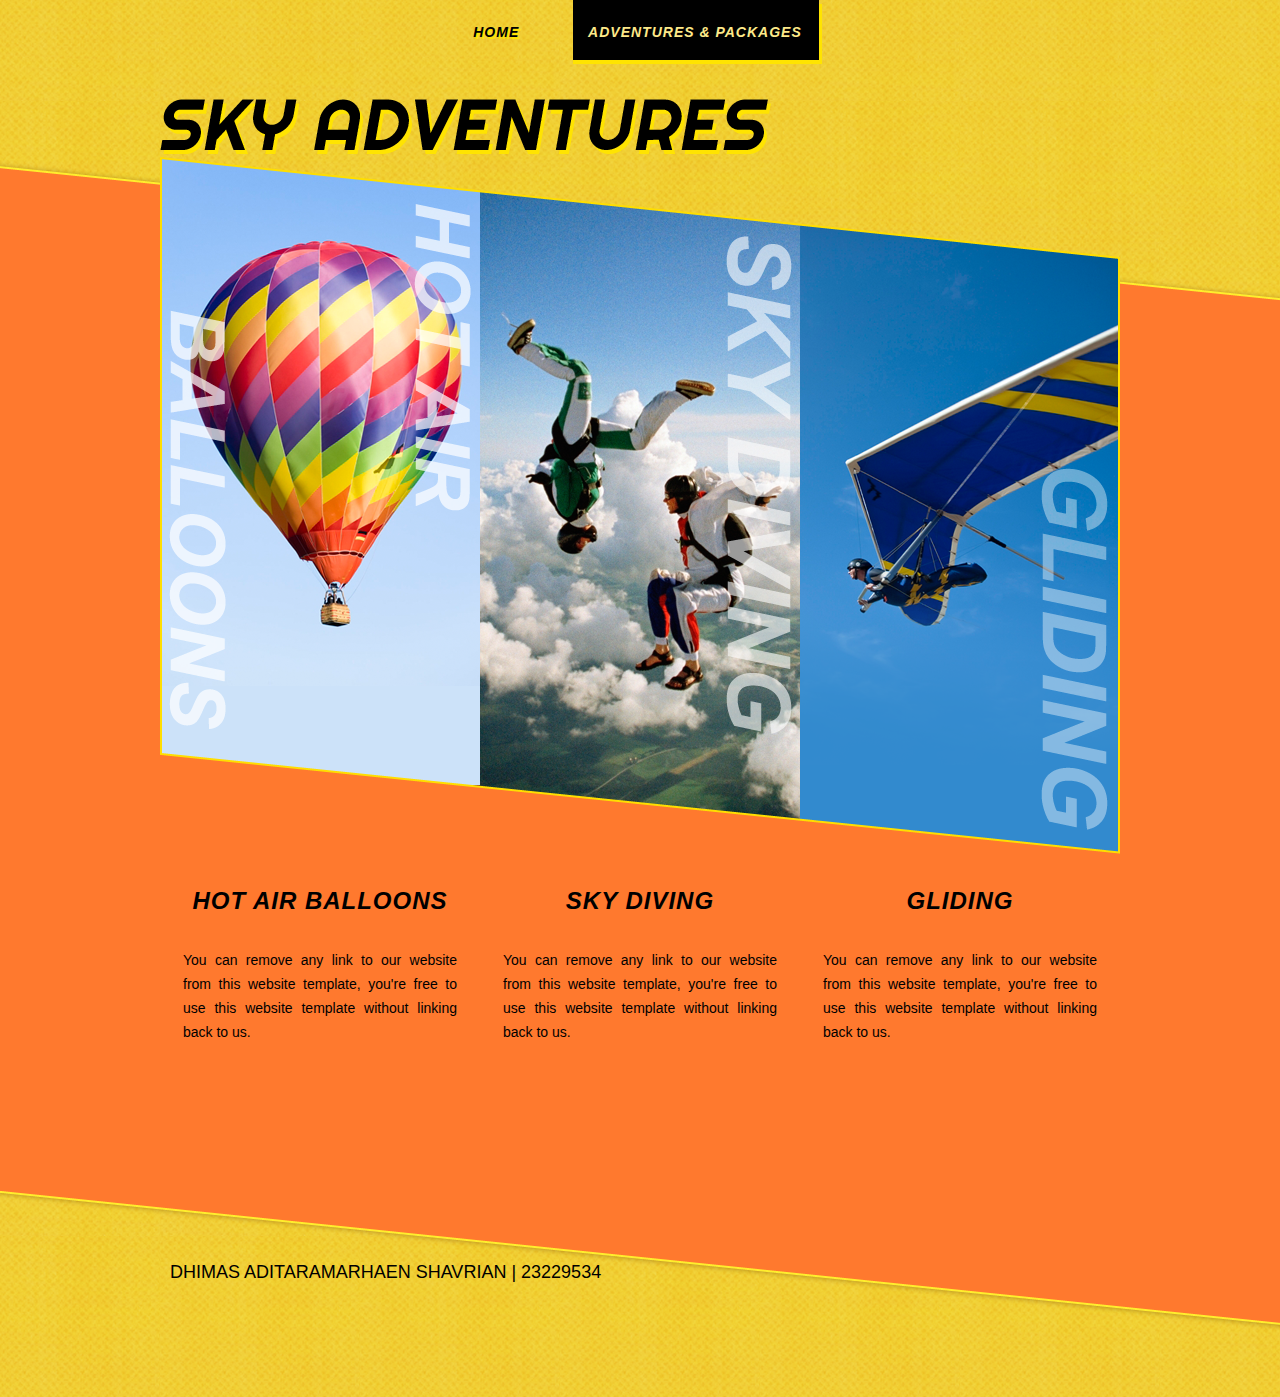
<file: packages.html>
<!DOCTYPE html>
<!-- Website template by freewebsitetemplates.com -->
<html>
<head>
	<meta charset="UTF-8">
	<title>Adventures &amp; Packages - Sky Adventure Website Template</title>
	<link rel="stylesheet" type="text/css" href="css/style.css">
	<!--[if IE 7]><link rel="stylesheet" type="text/css" href="css/ie7.css"><![endif]-->
</head>
<body>
	<div id="page">
		<div id="header">
			<ul>
				<li>
					<a href="index.html"><span>Home</span></a>
				</li>
				<li class="current">
					<a href="packages.html"><span>Adventures &amp; Packages</span></a>
				</li>
			</ul>
			<a href="index.html" id="logo"><img src="images/logo.png" alt="Logo"></a>
		</div>
		<div id="body">
			<ul class="packages">
				<li>
					<span><a href="index.html"><img src="images/hot-air-ballons.png" alt="Image"></a></span>
					<div>
						<h2>Hot Air Balloons</h2>
						<p>
							You can remove any link to our website from this website template, you&#39;re free to use this website template without linking back to us.
						</p>
					</div>
				</li>
				<li>
					<span><a href="index.html"><img src="images/skydiving.png" alt="Image"></a></span>
					<div>
						<h2>Sky Diving</h2>
						<p>
							You can remove any link to our website from this website template, you&#39;re free to use this website template without linking back to us.
						</p>
					</div>
				</li>
				<li>
					<span><a href="index.html"><img src="images/gliding.png" alt="Image"></a></span>
					<div>
						<h2>Gliding</h2>
						<p>
							You can remove any link to our website from this website template, you&#39;re free to use this website template without linking back to us.
						</p>
					</div>
				</li>
			</ul>
		</div>
		<div id="footer">
			<div>
				<p>
					DHIMAS ADITARAMARHAEN SHAVRIAN | 23229534
				</p>
			</div>
		</div>
	</div>
</body>
</html>
</file>
<file: css/style.css>
/* Website template by freewebsitetemplates.com */
body {
	background: #FF792E;
	color: #000000;
	font-family: Arial, Helvetica, sans-serif;
	font-size: 14px;
	margin: 0;
	min-width: 960px;
	padding: 0;
}
a {
	outline: none;
}
img {
	border: 0;
}
p, ul {
	margin: 0;
}
p a {
	color: #000000;
}
p a:hover {
	color: #623e04;
}
#page {
	background: url(../images/bg-pattern-top.png) no-repeat center top;
	min-height: 500px;
}
#header,
#body {
	margin: 0 auto;
	width: 960px;
}
#header ul {
	list-style: none;
	overflow: hidden;
	padding: 0 0 35px;
	text-align: center;
}
#header ul li {
	display: inline-block;
	height: 64px;
	margin: 0 15px;
}
#header ul li a {
	color: #000000;
	display: block;
	font-style: italic;
	font-weight: bold;
	letter-spacing: 1px;
	line-height: 64px;
	text-align: center;
	text-decoration: none;
	text-transform: uppercase;
	text-shadow: 2px 2px 0 #ffe400;
}
#header ul li a span {
	cursor: pointer;
	display: block;
	height: 64px;
	padding: 0 20px 0 15px;
}
#header ul li.current a {
	background: url(../images/bg-menu-last.png) no-repeat right top;
	color: #fde989;
	text-shadow: none;
}
#header ul li.current a span {
	background: url(../images/bg-menu-first.png) no-repeat left top;
}
#header ul button {
	background-color: #000000; /* Green */
	border: none;
	color: white;
	padding: 10px 20px;
	text-align: center;
	text-decoration: none;
	display: inline-block;
	border-radius: 12px;
	font-size: 15px;
	transition-duration: 0.4s;
}
#header ul button:hover {
	border: 2px solid #000000;
	background-color: transparent;
	color: #000000;
}
#header ul li.cart__shoppingList {
	list-style: none;
	padding: 0;
	position: absolute;
	right: -20px;
	top: 40px;
	width: 400px;
	background: #000000;
}
#header ul li.cart__shoppingList__item {
	padding: 10px 10px;
	border-radius: 10px;
	color: #ffe400;
	background-color: #000000;
}
#header ul li.cart__shoppingList__item 	 a, 
#header ul li.cart__shoppingList__item h3, .cart__shoppingList__item p {
	margin: 0;
}
#header h2 {
	text-align: center;
	font-family: "Playwrite AR", cursive;
	font-style: normal;
	font-weight: 400;
	font-size: 40px;
	text-transform: uppercase;
	transform: rotate(6.3deg);
	position: static;
}
#header h1 {
	text-align: center;
	font-family: "Playwrite AR", cursive;
	font-style: normal;
	font-weight: 400;
	font-size: 55px;
	text-transform: uppercase;
	transform: rotate(6.3deg);
}
#body {
	min-height: 1000px;
	padding: 0 0 25px;
}
#body div#home {
	padding: 75px 10px 0;
	overflow: hidden;
}
#body div#home div.packages {
	float: left;
	position: relative;
	width: 950px;
}
#body div#home div.packages h2,
#body div#home div.blog h2 {
	font-size: 24px;
	font-style: italic;
	letter-spacing: 1px;
	margin: 0;
	padding: 0 0 10px 15px;
	text-transform: uppercase;
}
#body div#home div.blog h2 {
	padding: 0 0 10px 0;
}
#body div#home div.packages span#get-it-now {
	background: url(../images/get-it-now.png) no-repeat;
	display: block;
	height: 79px;
	text-indent: -99999px;
	position: absolute;
	right: 0;
	top: -25px;
	width: 78px;
	z-index: 1;
}
#body div#home div.packages ul {
	list-style: none;
	margin: 0;
	padding: 0;
}
#body div#home div.packages ul li {
	height: 50px;
	margin: 10px 0 0;
	padding: 10px 15px;
	position: relative;
}
#body div#home div.packages ul li:first-child {
	margin: 0;
}
#body div#home div.packages ul li.section {
	background: url(../images/design.png);
}
#body div#home div.packages ul li h3 {
	color: #000000;
	font-size: 14px;
	letter-spacing: 1px;
	line-height: 24px;
	margin: 0;
	text-transform: uppercase;
}
#body div#home a.view:hover {
	text-decoration: underline;
}
#body div#home div.packages ul li p {
	line-height: 24px;
}
#body div#home div.packages ul li button{
	background-color: #000000; /* Green */
	border: none;
	color: white;
	padding: 10px 20px;
	text-align: center;
	text-decoration: none;
	display: inline-block;
	border-radius: 12px;
	font-size: 15px;
}
#body div#home div.packages ul li button:hover {
	border: 2px solid #000000;
	background-color: transparent;
	color: #000000;
}

#body div#home div.packages li.cart__shoppingList__item {
	display: flex;
	flex-direction: row;
	flex-wrap: nowrap;
	justify-content: space-between;
	align-content: stretch;
	align-items: flex-start;
	padding: 10px 20px;
  }
#body div#home div.packages ul li span.price {
	bottom: 15px;
	position: absolute;
	right: 15px;
}
#body div#home a.view {
	color: #000000;
	display: block;
	font-size: 12px;
	float: right;
	line-height: 24px;
	padding: 10px 12px 0 0;
	text-decoration: none;
}
#body div#home div.blog {
	float: right;
	padding: 0;
	width: 310px;
}
#body div#home div.blog ul {
	border-bottom: 1px solid #000000;
	border-top: 1px solid #000000;
	list-style: none;
	padding: 17px 0;
}
#body div#home div.blog ul li {
	padding: 25px 0 0;
	overflow: hidden;
}
#body div#home div.blog ul li:first-child {
	padding: 0;
}
#body div#home div.blog ul li div {
	color: #343831;
	float: left;
	font-size: 12px;
	line-height: 16px;
	padding: 5px 0 0;
	text-align: center;
	text-transform: uppercase;
	width: 25px;
}
#body div#home div.blog ul li div span {
	display: block;
	font-size: 22px;
	font-weight: bold;
	line-height: 18px;
}
#body div#home div.blog ul li a {
	color: #000000;
	float: right;
	line-height: 24px;
	text-align: justify;
	text-decoration: none;
	width: 270px;
}
#body div#home div.blog ul li a:hover {
	text-decoration: underline;
}
#body ul.packages {
	list-style: none;
	overflow: hidden;
	padding: 0;
}
#body ul.packages li {
	float: left;
	width: 320px;
}
#body ul.packages li span {
	display: block;
	height: 697px;
}
#body ul.packages li span a img {
	display: block;
	filter: alpha(opacity=100);
	opacity: 1;
}
#body ul.packages li  span a img:hover {
	filter: alpha(opacity=90);
	opacity: 0.9;
}
#body ul.packages li div {
	padding: 0 23px;
}
#body ul.packages li div h2 {
	font-size: 24px;
	font-style: italic;
	letter-spacing: 1px;
	line-height: 24px;
	margin: 0;
	padding: 35px 0 35px;
	text-align: center;
	text-transform: uppercase;
}
#body ul.packages li div h2 a:hover,
#body ul.packages li div p a:hover,
#body div.blog div#content h2 a:hover,
#body div.blog p a:hover,
#body div#contact p a:hover {
	color: #5f5215;
}
#body ul.packages li div p {
	line-height: 24px;
	text-align: justify;
}
#body ul.packages li div p a {
	color: #000000;
}
#body div#about {
	overflow: hidden;
	padding: 43px 20px 0;
}
#body div#about div:first-child {
	margin: 190px 0 0;
}
#body div#about div {
	float: left;
	margin: 0 0 0 40px;
	width: 440px;
}
#body div#about div h2,
#body div.blog div#content h2 {
	font-size: 24px;
	font-style: italic;
	line-height: 36px;
	margin: 0;
	text-transform: uppercase;
}
#body div#about div p {
	line-height: 30px;
	padding: 0 0 52px;
	text-align: justify;
}
#body div#about div p a:hover {
	text-decoration: underline;
}
#body div#about div p strong {
	line-height: 30px;
	text-transform: uppercase;
}
#body div#about div img {
	margin: 0 0 17px 100px;
}
#body div.blog,
#body div#contact {
	overflow: hidden;
	padding: 205px 20px 0;
}
#body div.blog img {
	display: block;
	border: 2px solid #ffde00;
	margin: 30px 0 10px;
}
#body div.blog p,
#body div#contact p {
	line-height: 30px;
	text-align: justify;
}
#body div.blog div#content {
	float: left;
	width: 660px;
}
#body div.blog div#content h2 a {
	color: #000000;
	text-decoration: none;
}
#body div.blog div#sidebar {
	float: right;
	width: 230px;
}
#body div.blog div#sidebar div {
	padding: 0 0 20px;
}
#body div.blog div#sidebar div h3 {
	font-size: 14px;
	line-height: 30px;
	margin: 0;
	text-transform: uppercase;
}
#body div.blog div#sidebar div#recentpost ul {
	list-style: none;
	padding: 0;
}
#body div.blog div#sidebar div#recentpost ul li {
	border-top: 1px solid #000000;
	padding: 15px 0;
}
#body div.blog div#sidebar div#recentpost ul li h2 {
	font-size: 14px;
	letter-spacing: 0.05em;
	line-height: 30px;
	margin: 0;
}
#body div.blog div#sidebar div#recentpost ul li a img {
	margin: 10px 0;
}
#body div.blog div#sidebar div#recentpost ul li:first-child {
	border: 0;
	padding: 0 0 10px;
}
#body div.blog div#sidebar div#archive ul {
	padding: 0 0 0 15px;
}
#body div.blog div#sidebar div#archive ul li {
	line-height: 30px;
}
#body div.blog div#sidebar div#archive ul li a,
#body div#contact p a.email:hover,
#body div.blog div#sidebar div#recentpost ul li h2 a {
	color: #000000;
	text-decoration: none;
}
#body div.blog div#sidebar div#archive ul li a:hover,
#body div.blog p a:hover,
#body div#contact p a:hover,
#body div.blog div#sidebar div#recentpost ul li h2 a:hover {
	text-decoration: underline;
}
#body div#contact p {
	padding: 0 0 45px;
}
#body div#contact p span {
	display: block;
	text-transform: uppercase;
}
#body div#contact p a.email {
	text-decoration: none;
}
#footer {
	background: url(../images/bg-pattern-bottom.png) no-repeat center bottom;
	height: 215px;
}
#footer div {
	margin: 0 auto;
	padding: 80px 10px 0;
	width: 940px;
}
#footer div div {
	line-height: 26px;
	overflow: hidden;
	padding: 0 0 18px;
}
#footer div div span {
	float: left;
	font-weight: bold;
	line-height: 26px;
	text-transform:  uppercase;
}
#footer div div a {
	display: block;
	float: left;
	height: 25px;
	margin: 0 0 0 15px;
	text-indent: -99999px;
}
#footer div div a#facebook {
	background: url(../images/icons.png) no-repeat 0 0;
	margin: 0 0 0 10px;
	width: 25px;
}
#footer div div a#facebook:hover {
	background: url(../images/icons.png) no-repeat -25px 0;
}
#footer div div a#twitter {
	background: url(../images/icons.png) no-repeat 0 -40px;
	height: 26px;
	width: 36px;
}
#footer div div a#twitter:hover {
	background: url(../images/icons.png) no-repeat -36px -40px;
}
#footer div div a#googleplus {
	background: url(../images/icons.png) no-repeat 0 -81px;
	margin: 0 0 0 16px;
	width: 25px;
}
#footer div div a#googleplus:hover {
	background: url(../images/icons.png) no-repeat -25px -81px;
}
#footer div p {
	font-size: 18px;
}
</file>
<file: css/ie7.css>
/* Website template by freewebsitetemplates.com */
#header ul li {
	display: inline;
}
#header ul li a {
	display: inline-block;
}
#header ul li a span {
	display: inline-block;
}
</file>
